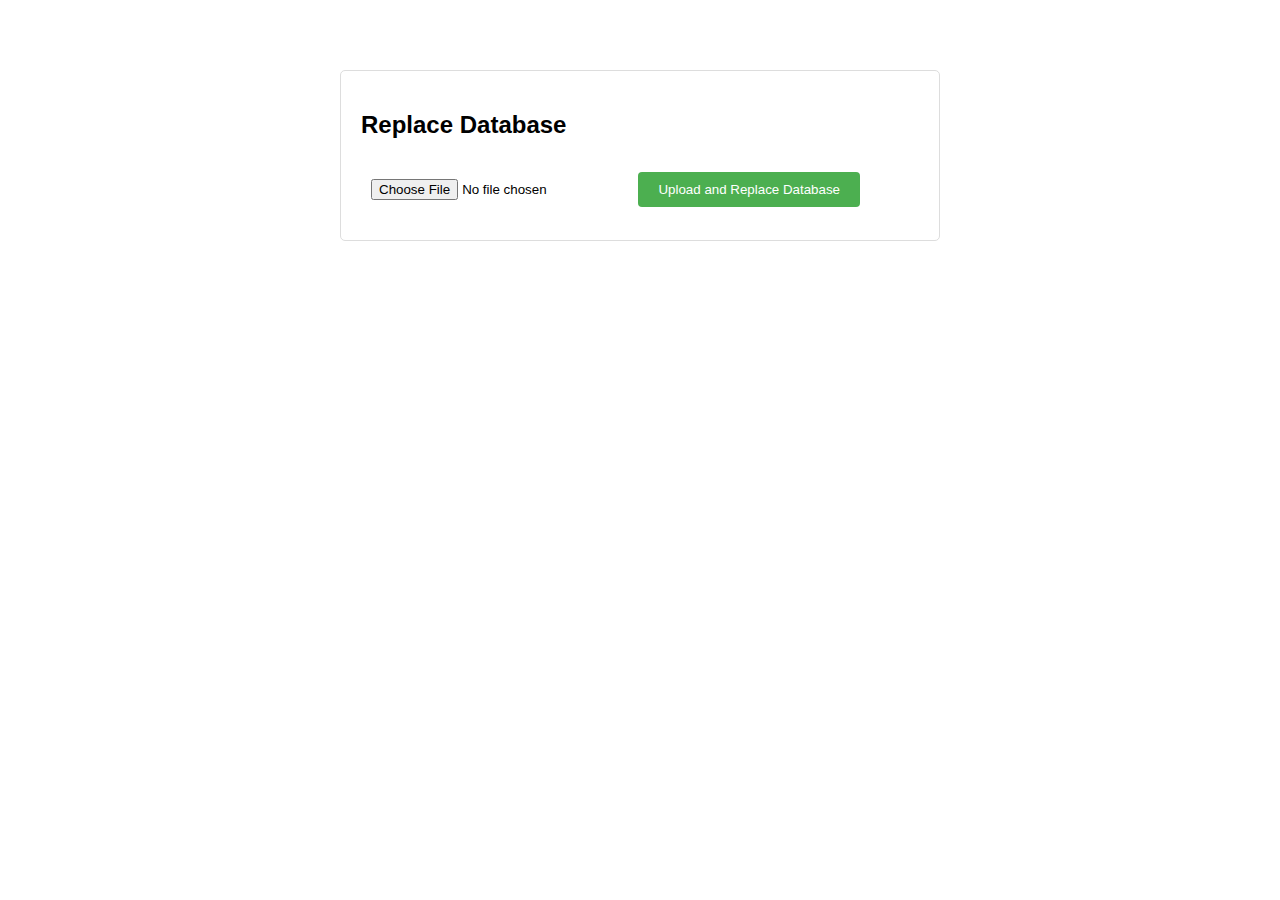
<file: templates/replace.html>
<!DOCTYPE html>
<html>
<head>
    <title>Replace Database</title>
    <style>
        body {
            font-family: Arial, sans-serif;
            max-width: 600px;
            margin: 50px auto;
            padding: 20px;
        }
        .container {
            border: 1px solid #ddd;
            padding: 20px;
            border-radius: 5px;
        }
        input[type="file"] {
            margin: 10px 0;
            padding: 10px;
        }
        button {
            background-color: #4CAF50;
            color: white;
            padding: 10px 20px;
            border: none;
            border-radius: 4px;
            cursor: pointer;
        }
        button:hover {
            background-color: #45a049;
        }
        .message {
            margin-top: 20px;
            padding: 10px;
            border-radius: 4px;
        }
        .success {
            background-color: #d4edda;
            color: #155724;
            border: 1px solid #c3e6cb;
        }
        .error {
            background-color: #f8d7da;
            color: #721c24;
            border: 1px solid #f5c6cb;
        }
    </style>
</head>
<body>
    <div class="container">
        <h2>Replace Database</h2>
        <form id="uploadForm">
            <input type="file" id="fileInput" accept=".json" required>
            <button type="submit">Upload and Replace Database</button>
        </form>
        <div id="message"></div>
    </div>

    <script>
        document.getElementById('uploadForm').addEventListener('submit', async function(e) {
            e.preventDefault();
            
            const fileInput = document.getElementById('fileInput');
            const messageDiv = document.getElementById('message');
            
            if (!fileInput.files.length) {
                showMessage('Please select a file', 'error');
                return;
            }
            
            const formData = new FormData();
            formData.append('file', fileInput.files[0]);
            
            try {
                const response = await fetch('/api/database/replace', {
                    method: 'POST',
                    body: formData
                });
                
                const data = await response.json();
                
                if (data.success) {
                    showMessage('Database successfully replaced!', 'success');
                    if (data.backup_created) {
                        showMessage(`Backup created: ${data.backup_file}`, 'success');
                    }
                } else {
                    showMessage(`Error: ${data.message}`, 'error');
                }
            } catch (error) {
                showMessage(`Network error: ${error.message}`, 'error');
            }
        });
        
        function showMessage(text, type) {
            const messageDiv = document.getElementById('message');
            messageDiv.textContent = text;
            messageDiv.className = `message ${type}`;
        }
    </script>
</body>
</html>
</file>
